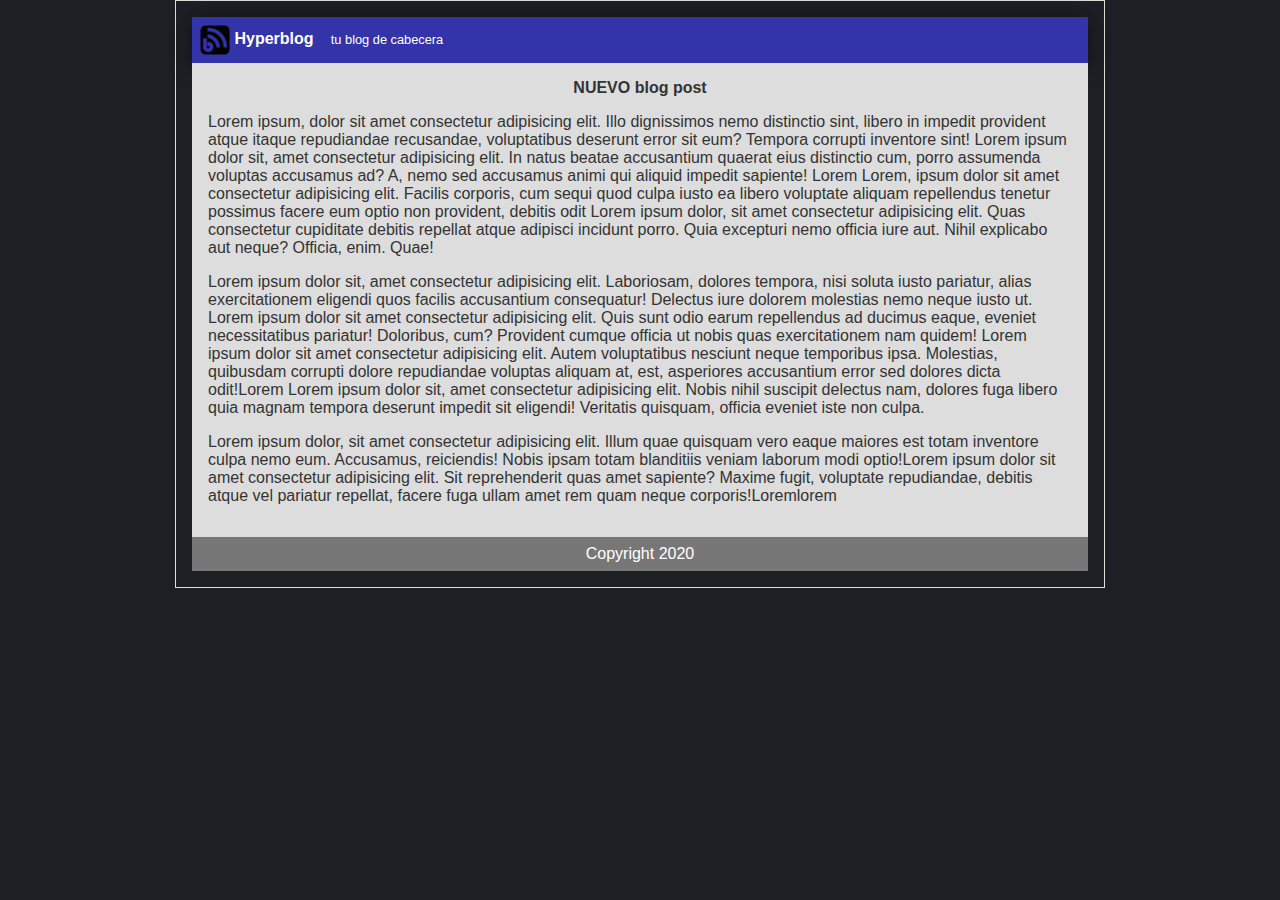
<file: index.html>
<!DOCTYPE html>
<html lang="en">
    <head>
        <meta charset="UTF-8">
        <meta name="viewport" >
        <title>Bienvenido a hyperblog 2.0</title>
        <link rel="stylesheet" href="css/estilos.css">
    </head>
    <body>
        <div id="container">
            <div id="cabecera">
                <img id="logo" src="imagenes/logo.png"/>
                Hyperblog
                <span id="tagline">tu blog de cabecera</span>
            </div>
            <div id="post">
                <h1>NUEVO blog post</h1>
                <p>Lorem ipsum, dolor sit amet consectetur adipisicing elit.
                Illo dignissimos nemo distinctio sint, libero in impedit provident
                atque itaque repudiandae recusandae, voluptatibus deserunt error sit eum?
                Tempora corrupti inventore sint! Lorem ipsum dolor sit, amet consectetur adipisicing elit. 
                In natus beatae accusantium quaerat eius distinctio cum, 
                porro assumenda voluptas accusamus ad? A, nemo sed accusamus animi qui aliquid impedit sapiente!
                Lorem Lorem, ipsum dolor sit amet consectetur adipisicing elit. Facilis corporis, cum sequi quod
                culpa iusto ea libero voluptate aliquam repellendus tenetur possimus facere eum optio non provident,
                debitis odit Lorem ipsum dolor, sit amet consectetur adipisicing elit. Quas consectetur cupiditate debitis 
                repellat atque adipisci incidunt porro. 
                Quia excepturi nemo officia iure aut. Nihil explicabo aut neque? Officia, enim. Quae!</p>
                <p>Lorem ipsum dolor sit, amet consectetur adipisicing elit. Laboriosam, dolores tempora, 
                nisi soluta iusto pariatur, alias exercitationem eligendi quos facilis accusantium consequatur!
                Delectus iure dolorem molestias nemo neque iusto ut. Lorem ipsum dolor sit amet consectetur adipisicing elit.
                Quis sunt odio earum repellendus ad ducimus eaque, eveniet necessitatibus pariatur! 
                Doloribus, cum? Provident cumque officia ut nobis quas exercitationem nam quidem! Lorem ipsum dolor sit
                amet consectetur adipisicing elit. Autem voluptatibus nesciunt neque temporibus ipsa.
                Molestias, quibusdam corrupti dolore repudiandae voluptas aliquam at, est, asperiores accusantium 
                error sed dolores dicta odit!Lorem Lorem ipsum dolor sit, amet consectetur adipisicing elit. Nobis nihil
                suscipit delectus nam, dolores fuga libero 
                quia magnam tempora deserunt impedit sit eligendi! Veritatis quisquam, officia eveniet iste non culpa.</p>
                <p>Lorem ipsum dolor, sit amet consectetur adipisicing elit. Illum quae quisquam vero eaque
                maiores est totam inventore culpa nemo eum. Accusamus, reiciendis! Nobis ipsam totam blanditiis
                veniam laborum modi optio!Lorem ipsum dolor sit amet consectetur adipisicing elit.
                Sit reprehenderit quas amet sapiente? Maxime fugit, voluptate repudiandae, 
                debitis atque vel pariatur repellat, facere fuga ullam amet rem quam neque corporis!Loremlorem    </p>
            </div>
            <div id="footer">Copyright 2020</div>
        </div>
    </body>
</html>
</file>
<file: css/estilos.css>
body{
    background: #1e1f24;
    color: #333;
    text-align: center;
    font-family: Arial, Helvetica, sans-serif;
    font-size: 16px;
    margin: 0;
    padding: 0;
}
#container{
    width: 70%;
    padding: 1em;
    text-align: left;
    border: 1px solid #ddd;
    margin: 0 auto;
}

#container h1{
    font-size: 20px;
    text-align: center;
    text-align: center;
    font-family: Arial, Helvetica, sans-serif;
    font-size: 16px;
    margin: 0;
    padding: 0;
}
#cabecera{
    background: #33A;
    box-shadow: 0px 2px 20px 0px rgba(0, 0, 0, 0.5);
    color: white;
    font-weight: bold;
    margin: 0;
    padding: 0.5em;
}

#cabecera #logo{
    width: 30px;
    
    vertical-align: middle;
}
#cabecera #tagline{
    padding: 0 0 0 1em;
    font-weight: normal;
    font-size: 0.8em;
}

#post{
    background: #ddd;
    padding: 1em;
}
#footer{
    background: #777;
    color: white;
    text-align: center;
    padding: 0.5em;
}
</file>
